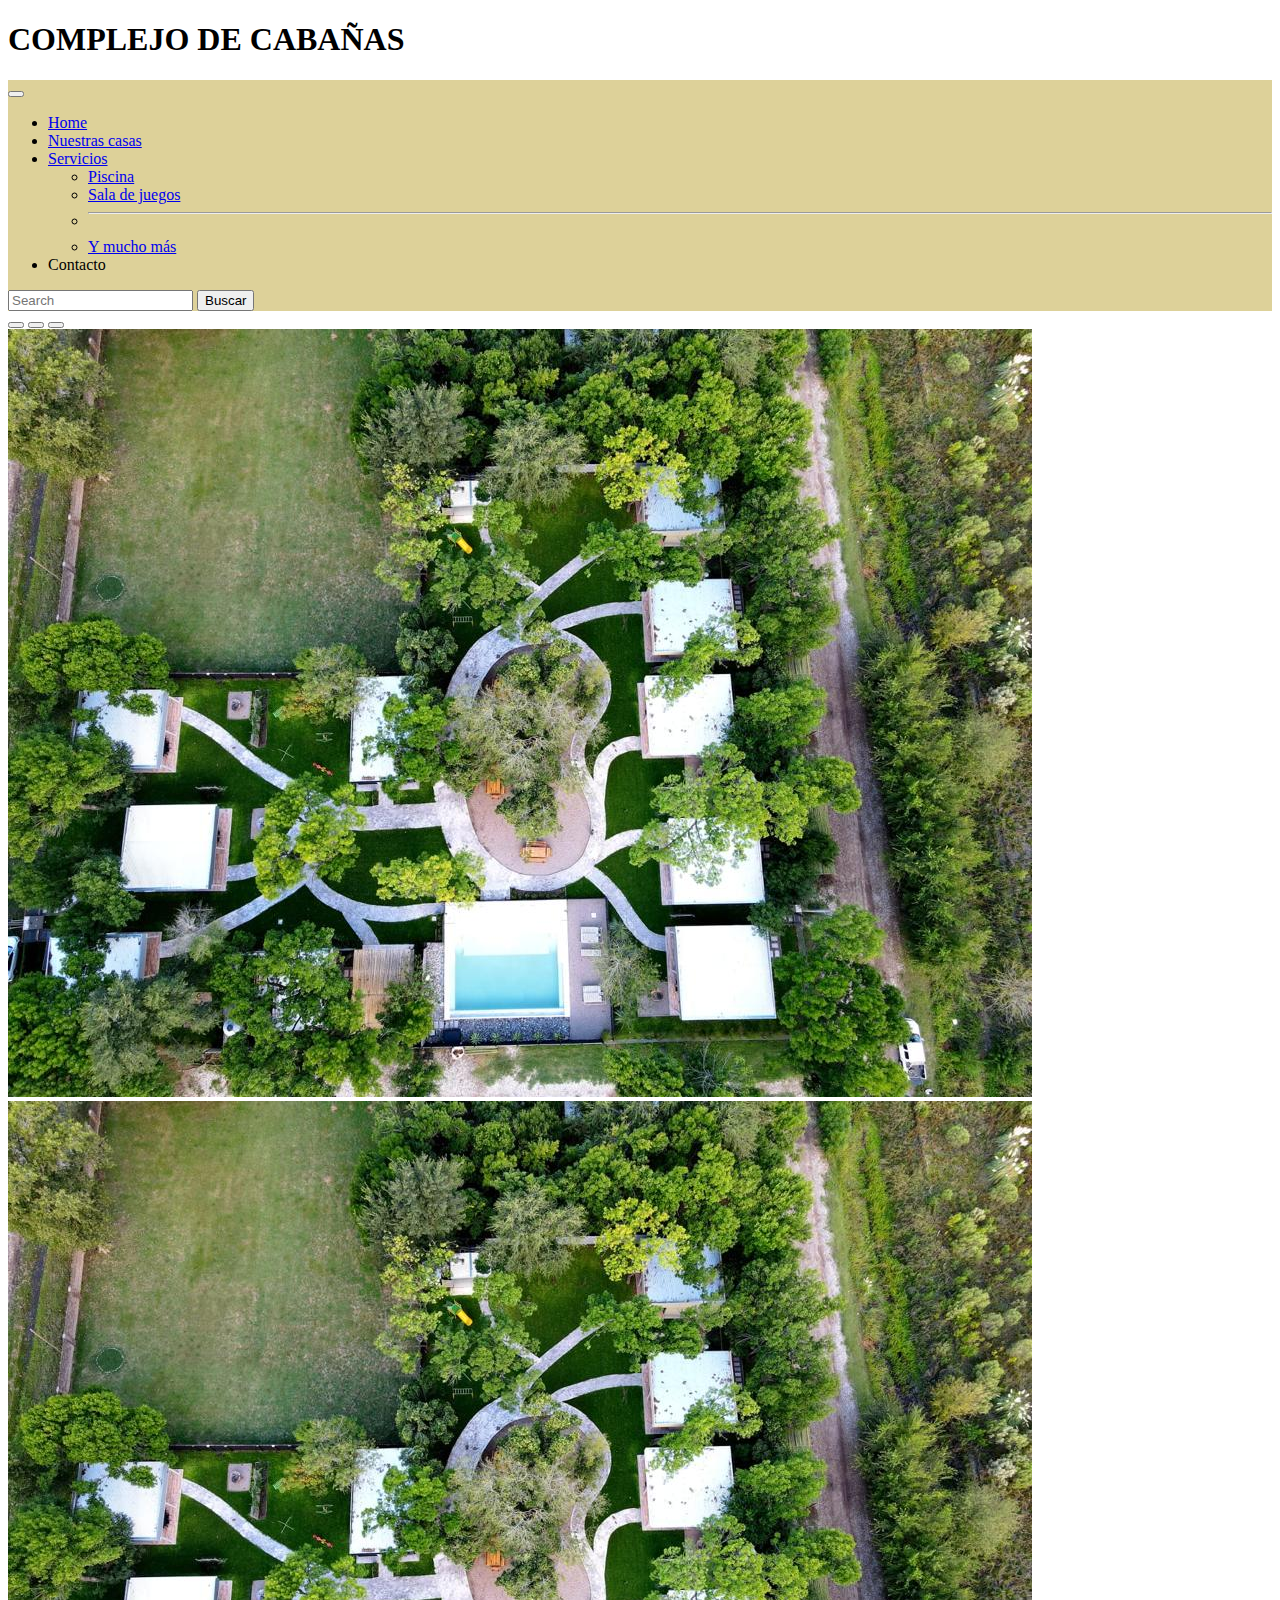
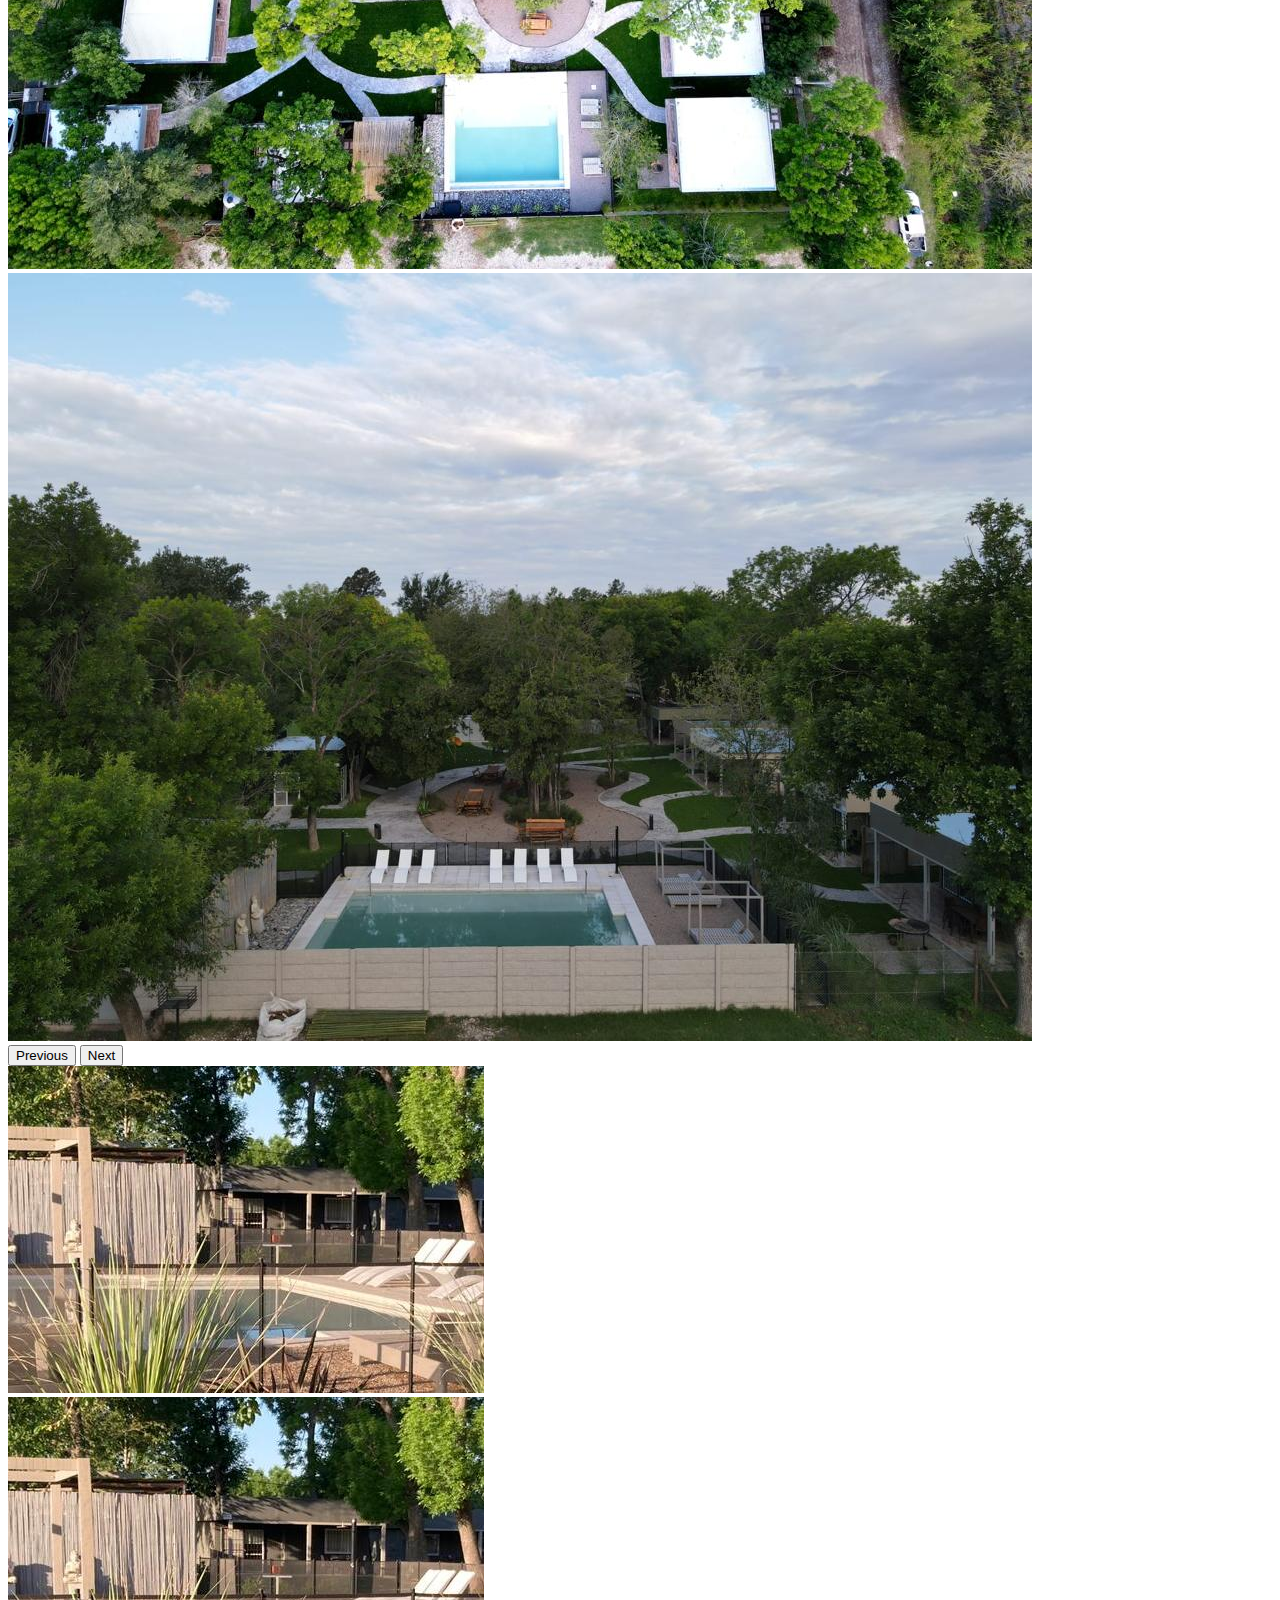
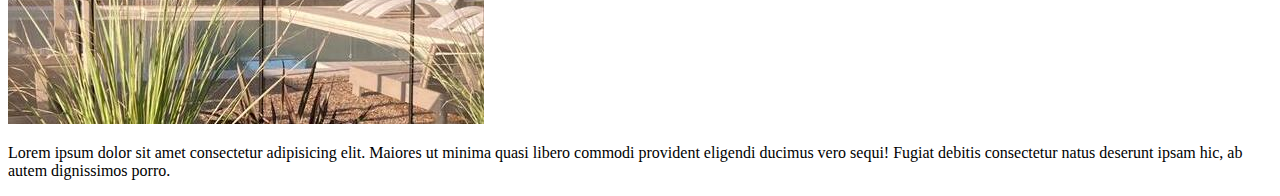
<file: index.html>
<!DOCTYPE html>
<html lang="en">
<head>
    <meta charset="UTF-8">
    <meta http-equiv="X-UA-Compatible" content="IE=edge">
    <meta name="viewport" content="width=device-width, initial-scale=1.0">
    <link rel="stylesheet" href="style.css">
   <!--BOOTSTRAP-->
    <link href="https://cdn.jsdelivr.net/npm/bootstrap@5.1.3/dist/css/bootstrap.min.css" rel="stylesheet" integrity="sha384-1BmE4kWBq78iYhFldvKuhfTAU6auU8tT94WrHftjDbrCEXSU1oBoqyl2QvZ6jIW3" crossorigin="anonymous">
    <title>Document</title>

</head>
<body>
    
<h1>COMPLEJO DE CABAÑAS</h1>


<!--NAV BAR-->

<header class="mb-5">

    <nav class="navbar navbar-expand-lg navbar-light bg-bianca">
        <div class="container-fluid">
          <a class="navbar-brand" href="#"></a>
          <button class="navbar-toggler" type="button" data-bs-toggle="collapse" data-bs-target="#navbarSupportedContent" aria-controls="navbarSupportedContent" aria-expanded="false" aria-label="Toggle navigation">
            <span class="navbar-toggler-icon"></span>
          </button>
          <div class="collapse navbar-collapse" id="navbarSupportedContent">
            <ul class="navbar-nav me-auto mb-2 mb-lg-0">
              <li class="nav-item">
                <a class="nav-link active" aria-current="page" href="index.html">Home</a>
              </li>
              <li class="nav-item">
                <a class="nav-link" href="#">Nuestras casas</a>
              </li>
              <li class="nav-item dropdown">
                <a class="nav-link dropdown-toggle" href="#" id="navbarDropdown" role="button" data-bs-toggle="dropdown" aria-expanded="false">
                  Servicios
                </a>
                <ul class="dropdown-menu" aria-labelledby="navbarDropdown">
                  <li><a class="dropdown-item" href="servicios.html">Piscina</a></li>
                  <li><a class="dropdown-item" href="servicios.html">Sala de juegos</a></li>
                  <li><hr class="dropdown-divider"></li>
                  <li><a class="dropdown-item" href="servicios.html">Y mucho más</a></li>
                </ul>
              </li>
              <li class="nav-item">
                <a class="nav-link disabled">Contacto</a>
              </li>
            </ul>
            <form class="d-flex">
              <input class="form-control me-2" type="search" placeholder="Search" aria-label="Search">
              <button class="btn btn-outline-success" type="submit">Buscar</button>
            </form>
          </div>
        </div>
      </nav>

</header>
<!--FIN NAV-->


<!--CARROUSEL DE IMAGENES-->
<section class="d-flex justify-content-center">
<div id="carouselExampleIndicators" class="carousel slide w-75" data-bs-ride="carousel">
    <div class="carousel-indicators">
      <button type="button" data-bs-target="#carouselExampleIndicators" data-bs-slide-to="0" class="active" aria-current="true" aria-label="Slide 1"></button>
      <button type="button" data-bs-target="#carouselExampleIndicators" data-bs-slide-to="1" aria-label="Slide 2"></button>
      <button type="button" data-bs-target="#carouselExampleIndicators" data-bs-slide-to="2" aria-label="Slide 3"></button>
    </div>
    <div class="carousel-inner">
      <div class="carousel-item active">
        <img src="imagenes/1.jpg" class="d-block w-100 carru1" alt="...">
      </div>
      <div class="carousel-item">
        <img src="imagenes/3.jpg" class="d-block w-100 carru2" alt="...">
      </div>
      <div class="carousel-item">
        <img src="imagenes/4.jpg" class="d-block w-100 carru3" alt="...">
      </div>
    </div>
    <button class="carousel-control-prev" type="button" data-bs-target="#carouselExampleIndicators" data-bs-slide="prev">
      <span class="carousel-control-prev-icon" aria-hidden="true"></span>
      <span class="visually-hidden">Previous</span>
    </button>
    <button class="carousel-control-next" type="button" data-bs-target="#carouselExampleIndicators" data-bs-slide="next">
      <span class="carousel-control-next-icon" aria-hidden="true"></span>
      <span class="visually-hidden">Next</span>
    </button>
  </div>
</section>
<!--fin de carrousel-->

<section class="container">
    <div class="row">
        <div class="col-sm-12 col-md-6 col-lg-4">
            <img src="img/77d33a14-910a-4c43-bba3-54d3b175fb01.jpg" alt="">
        </div>
        <div class="col-sm-12 col-md-6 col-lg-4">
            <img src="img/77d33a14-910a-4c43-bba3-54d3b175fb01.jpg" alt="">
        </div>

        <div class="col-sm-10 col-md-10 col-lg-2">
            <p>Lorem ipsum dolor sit amet consectetur adipisicing elit. Maiores ut minima quasi libero commodi provident eligendi ducimus vero sequi! Fugiat debitis consectetur natus deserunt ipsam hic, ab autem dignissimos porro.</p>
        </div>
    </div>
</section>









  <script src="https://cdn.jsdelivr.net/npm/@popperjs/core@2.10.2/dist/umd/popper.min.js" integrity="sha384-7+zCNj/IqJ95wo16oMtfsKbZ9ccEh31eOz1HGyDuCQ6wgnyJNSYdrPa03rtR1zdB" crossorigin="anonymous"></script>
<script src="https://cdn.jsdelivr.net/npm/bootstrap@5.1.3/dist/js/bootstrap.min.js" integrity="sha384-QJHtvGhmr9XOIpI6YVutG+2QOK9T+ZnN4kzFN1RtK3zEFEIsxhlmWl5/YESvpZ13" crossorigin="anonymous"></script>



</body>
</html>
</file>
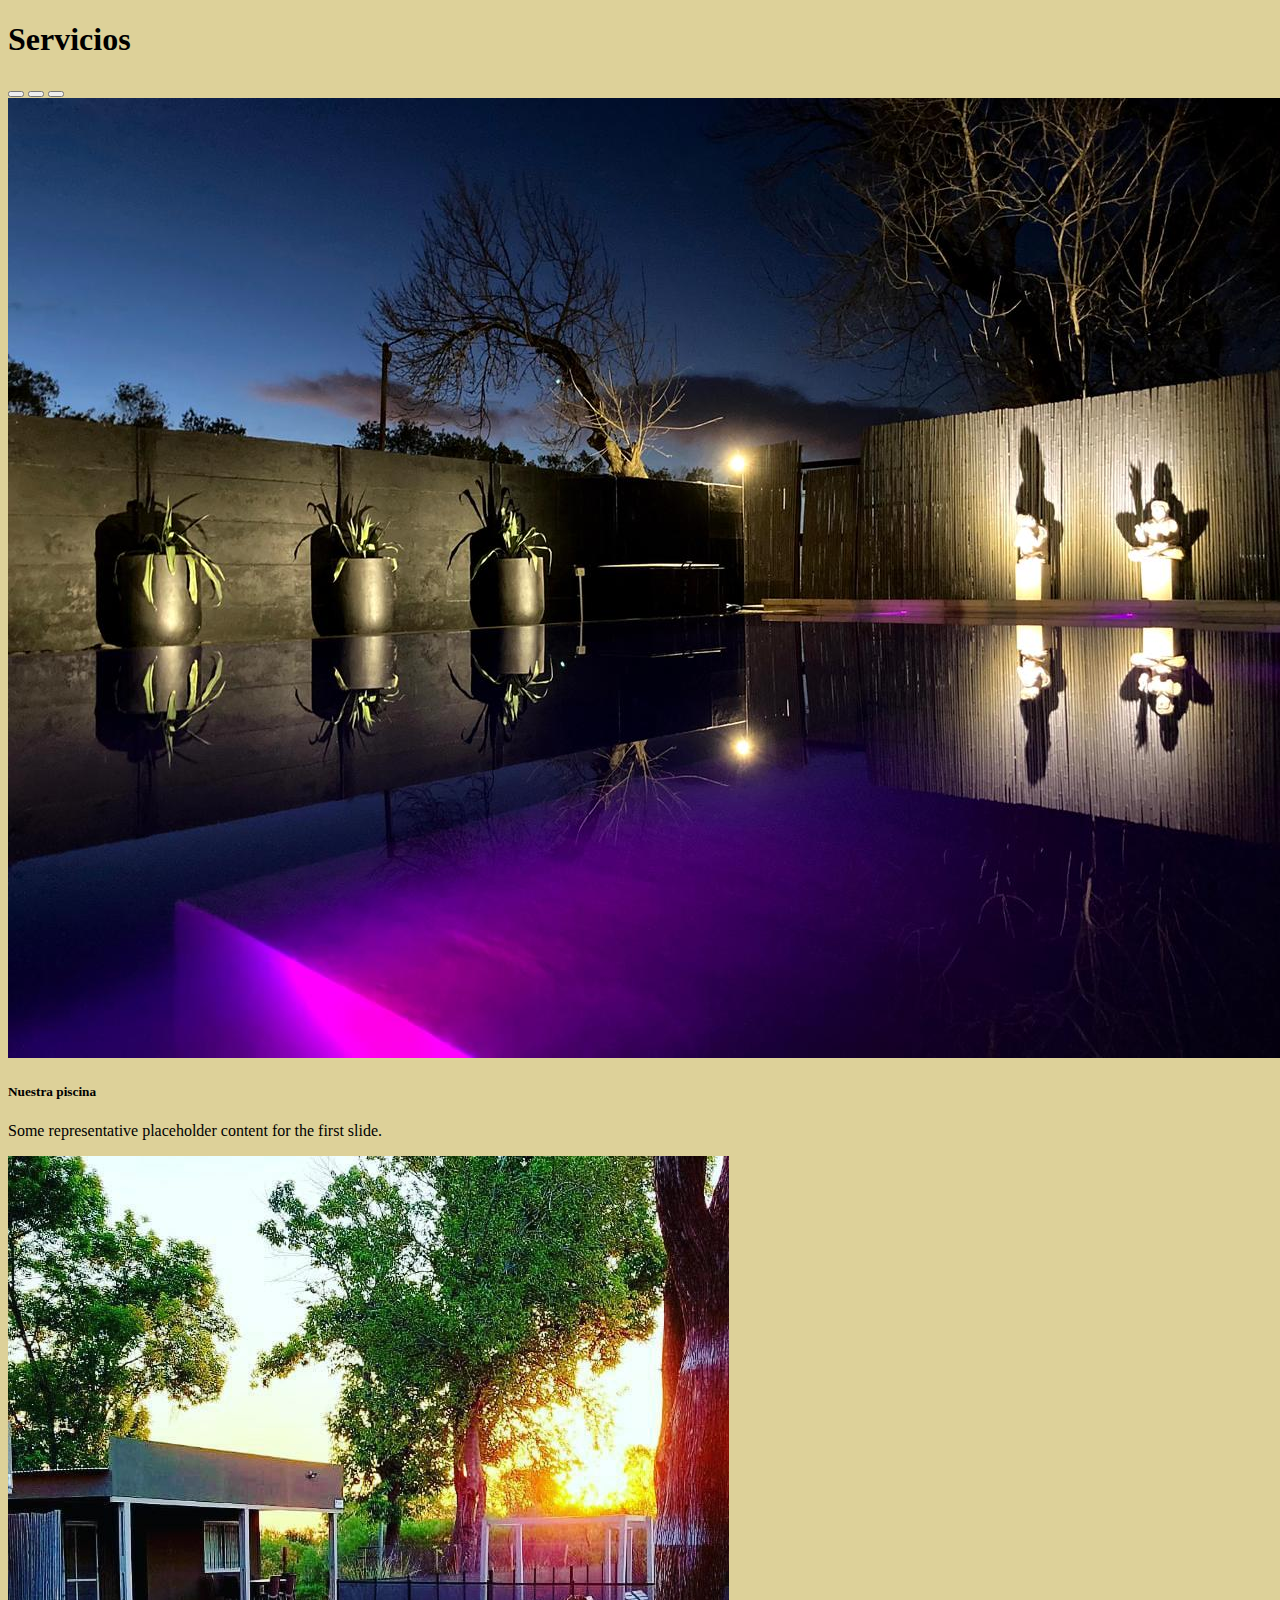
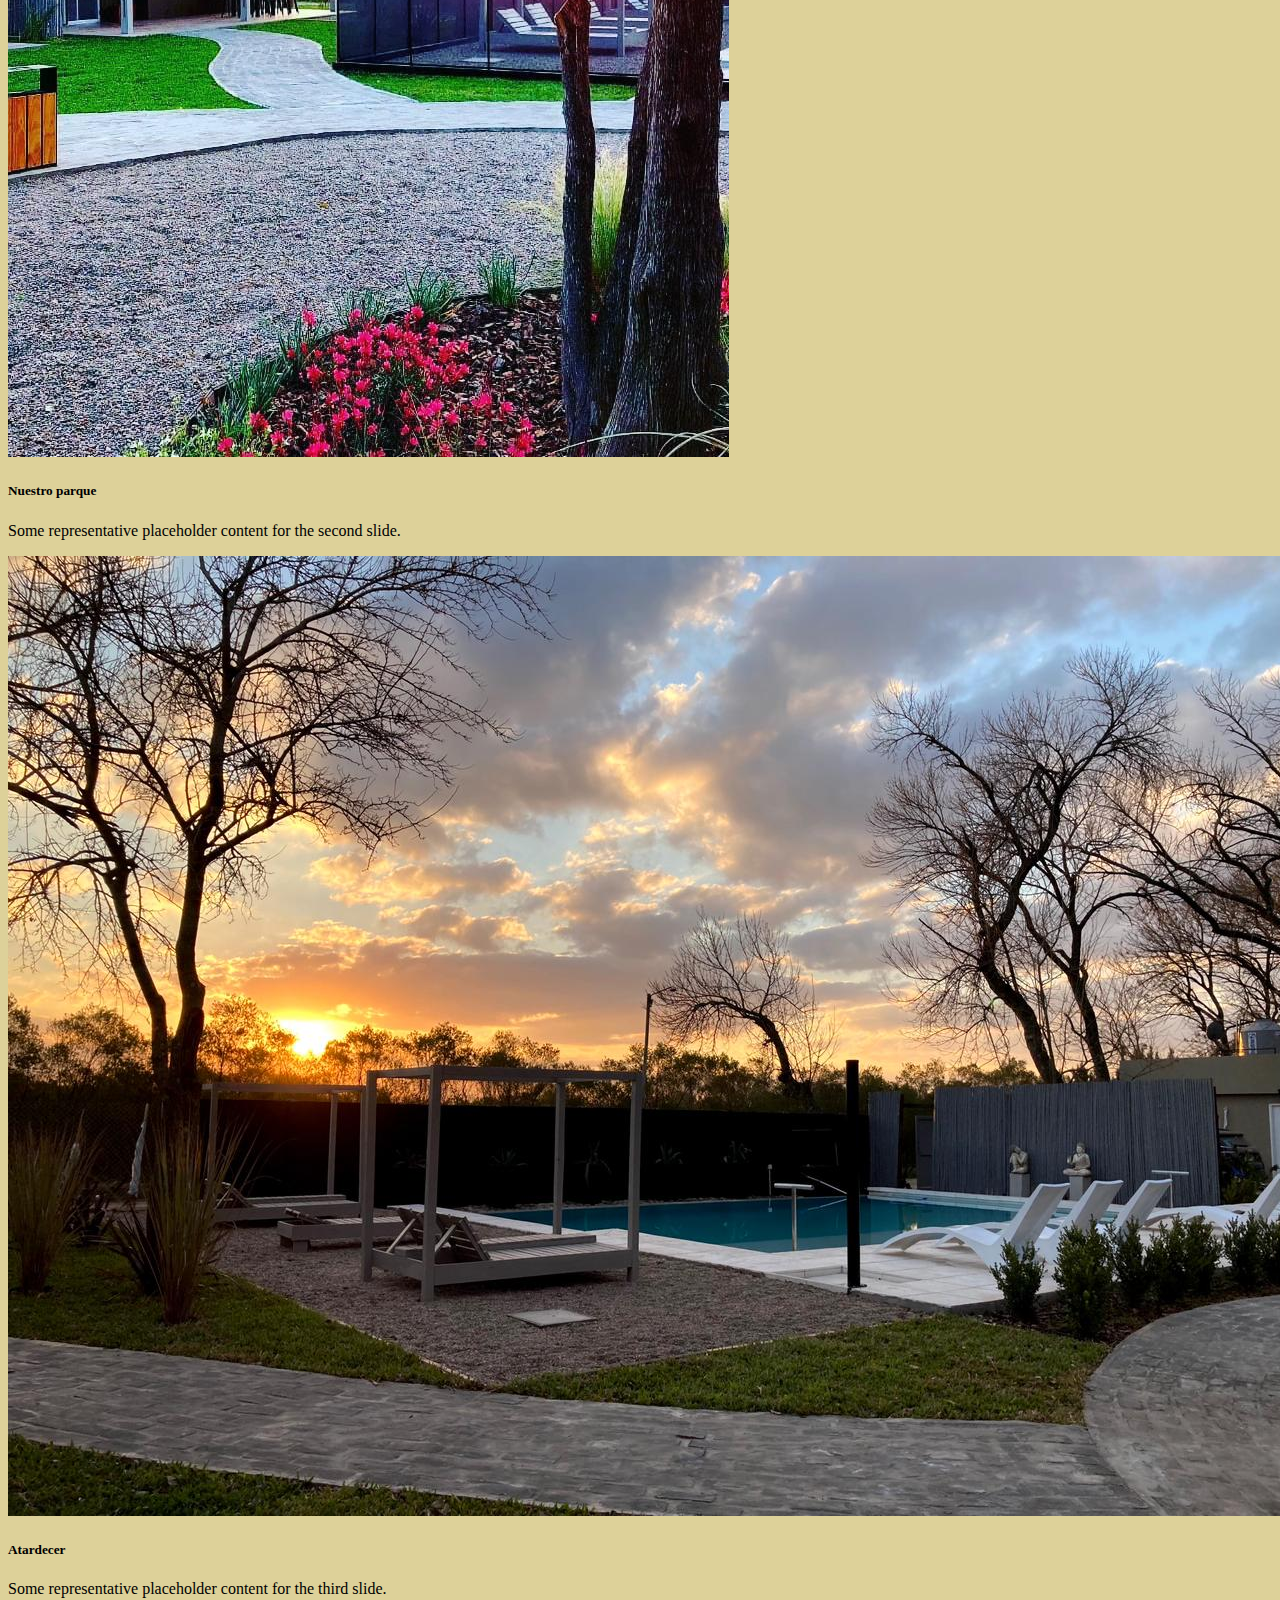
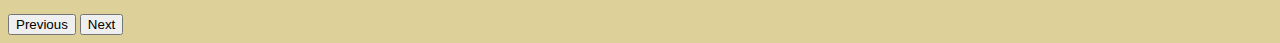
<file: servicios.html>
<!DOCTYPE html>
<html lang="en">
<head>
    <meta charset="UTF-8">
    <meta http-equiv="X-UA-Compatible" content="IE=edge">
    <meta name="viewport" content="width=device-width, initial-scale=1.0">

    <link rel="stylesheet" href="style.css">
    <link href="https://cdn.jsdelivr.net/npm/bootstrap@5.1.3/dist/css/bootstrap.min.css" rel="stylesheet" integrity="sha384-1BmE4kWBq78iYhFldvKuhfTAU6auU8tT94WrHftjDbrCEXSU1oBoqyl2QvZ6jIW3" crossorigin="anonymous">
    <title>SERVICIOS</title>
</head>
<body class="servicios">
    <h1 class="tittle-serv">Servicios</h1>




    <section class="d-flex justify-content-center">

        <div id="carouselExampleDark" class="carousel carousel-dark slide w-75" data-bs-ride="carousel">
            <div class="carousel-indicators">
              <button type="button" data-bs-target="#carouselExampleDark" data-bs-slide-to="0" class="active" aria-current="true" aria-label="Slide 1"></button>
              <button type="button" data-bs-target="#carouselExampleDark" data-bs-slide-to="1" aria-label="Slide 2"></button>
              <button type="button" data-bs-target="#carouselExampleDark" data-bs-slide-to="2" aria-label="Slide 3"></button>
            </div>
            <div class="carousel-inner">
              <div class="carousel-item active" data-bs-interval="10000">
                <img src="imagenes/92d52fd2-93d3-465c-b27b-71081f65b19f.jpg" class="d-block w-100" alt="...">
                <div class="carousel-caption d-none d-md-block">
                  <h5>Nuestra piscina</h5>
                  <p>Some representative placeholder content for the first slide.</p>
                </div>
              </div>
              <div class="carousel-item" data-bs-interval="2000">
                <img src="imagenes/425b9349-581a-4f71-9f33-1b8a00de3803.jpg" class="d-block w-100" alt="...">
                <div class="carousel-caption d-none d-md-block">
                  <h5>Nuestro parque</h5>
                  <p>Some representative placeholder content for the second slide.</p>
                </div>
              </div>
              <div class="carousel-item">
                <img src="imagenes/ccaee1b5-0fe5-4cac-b30f-41b6adcb118b.jpg" class="d-block w-100" alt="...">
                <div class="carousel-caption d-none d-md-block">
                  <h5>Atardecer</h5>
                  <p>Some representative placeholder content for the third slide.</p>
                </div>
              </div>
            </div>
            <button class="carousel-control-prev" type="button" data-bs-target="#carouselExampleDark" data-bs-slide="prev">
              <span class="carousel-control-prev-icon" aria-hidden="true"></span>
              <span class="visually-hidden">Previous</span>
            </button>
            <button class="carousel-control-next" type="button" data-bs-target="#carouselExampleDark" data-bs-slide="next">
              <span class="carousel-control-next-icon" aria-hidden="true"></span>
              <span class="visually-hidden">Next</span>
            </button>
          </div>

    </section>



    <script src="https://cdn.jsdelivr.net/npm/@popperjs/core@2.10.2/dist/umd/popper.min.js" integrity="sha384-7+zCNj/IqJ95wo16oMtfsKbZ9ccEh31eOz1HGyDuCQ6wgnyJNSYdrPa03rtR1zdB" crossorigin="anonymous"></script>
    <script src="https://cdn.jsdelivr.net/npm/bootstrap@5.1.3/dist/js/bootstrap.min.js" integrity="sha384-QJHtvGhmr9XOIpI6YVutG+2QOK9T+ZnN4kzFN1RtK3zEFEIsxhlmWl5/YESvpZ13" crossorigin="anonymous"></script>
    
    
</body>
</html>
</file>
<file: style.css>
/*bootstrap*/

.servicios{
    background-color: #ddd199;
}


.bg-bianca{
    background-color: #ddd199
}
</file>
